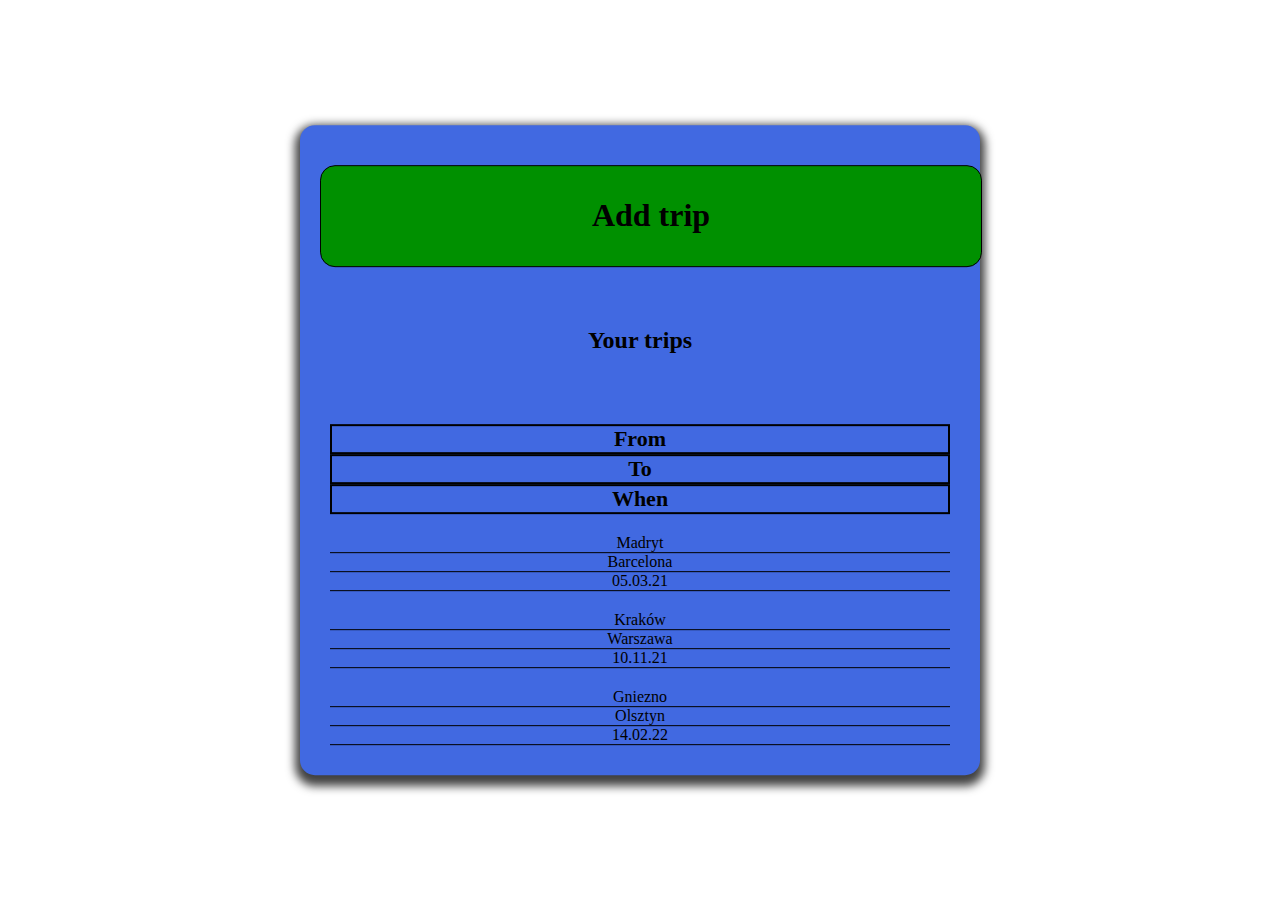
<file: front/1_mainMenu/index.html>
<!DOCTYPE html>
<html lang="pl">

  <head>
    <meta charset="utf-8">
    <meta name="viewport" content="width=device-width, initial-scale=1.0">
    <link href="https://fonts.googleapis.com/css?family=Indie+Flower" rel="stylesheet">
    <link rel="stylesheet" href="https://use.fontawesome.com/releases/v5.15.3/css/all.css" integrity="sha384-SZXxX4whJ79/gErwcOYf+zWLeJdY/qpuqC4cAa9rOGUstPomtqpuNWT9wdPEn2fk" crossorigin="anonymous">
    <link rel="stylesheet" href="https://cdn.jsdelivr.net/npm/bootstrap@4.6.0/dist/css/bootstrap.min.css" integrity="sha384-B0vP5xmATw1+K9KRQjQERJvTumQW0nPEzvF6L/Z6nronJ3oUOFUFpCjEUQouq2+l" crossorigin="anonymous">
    <link rel="stylesheet" type="text/css" href="../css/style.min.css">
    <title>HelpfullDriver</title>
  </head>

  <body>

    <div class="container-fluid">
      <div id="app">

        <div class="row">
          <div class="col-6 options">
            <a href="index.html">
              <i class="fas fa-home"></i>
            </a>
          </div>
          <div class="col-6 options">
            <a href="../3_update/index.html">
              <i class="fas fa-cog"></i>
            </a>
          </div>
        </div>

        <div class="row justify-content-center">
          <div class="col-xs-10 col-md-6">
            <a href="../2_addTrip/index.html" class="main-menu_btn">
              <h1>Add trip</h1>
            </a>
          </div>
        </div>

        <div class="row justify-content-center">
          <div class="col-12 col-md-6">
            <h2 class="main-menu_txt">Your trips</h2>
          </div>
        </div>

        <div class="row fromTo">
          <div class="col-12 first">
            <div class="row">
              <div class="col-4">From</div>
              <div class="col-4">To</div>
              <div class="col-4">When</div>
            </div>
          </div>
          <div class="col-12">
            <div class="row under">
              <div class="col-4">Madryt</div>
              <div class="col-4">Barcelona</div>
              <div class="col-4">05.03.21</div>
            </div>
          </div>
          <div class="col-12">
            <div class="row under">
              <div class="col-4">Kraków</div>
              <div class="col-4">Warszawa</div>
              <div class="col-4">10.11.21</div>
            </div>
          </div>
          <div class="col-12">
            <div class="row under">
              <div class="col-4">Gniezno</div>
              <div class="col-4">Olsztyn</div>
              <div class="col-4">14.02.22</div>
            </div>
          </div>
        </div>

      </div>
    </div>

  </body>

  <!-- <script src="js/scripts.js"></script> -->

  <script src="https://code.jquery.com/jquery-3.5.1.slim.min.js" integrity="sha384-DfXdz2htPH0lsSSs5nCTpuj/zy4C+OGpamoFVy38MVBnE+IbbVYUew+OrCXaRkfj" crossorigin="anonymous"></script>
  <script src="https://cdn.jsdelivr.net/npm/bootstrap@4.6.0/dist/js/bootstrap.bundle.min.js" integrity="sha384-Piv4xVNRyMGpqkS2by6br4gNJ7DXjqk09RmUpJ8jgGtD7zP9yug3goQfGII0yAns" crossorigin="anonymous"></script>
</html>
</file>
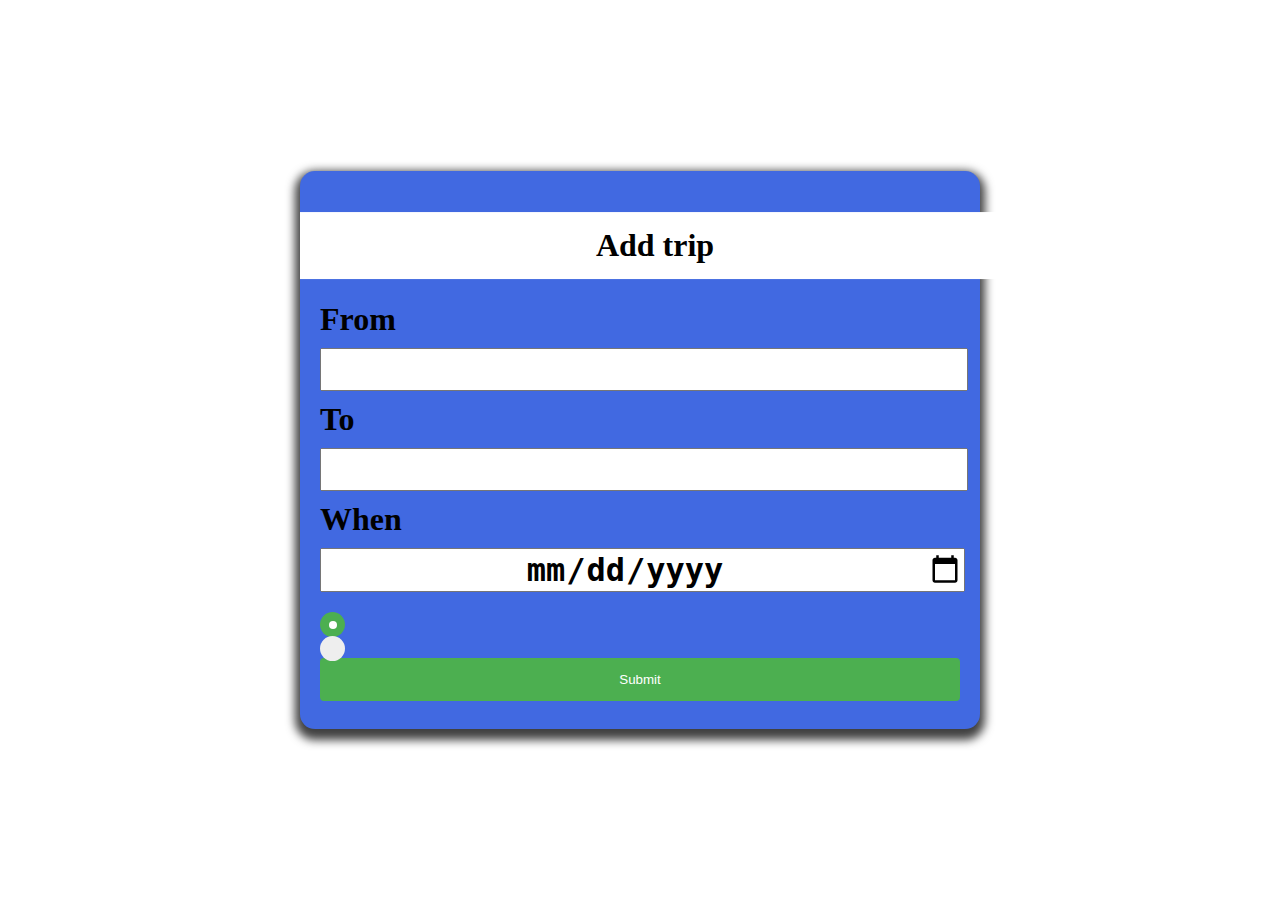
<file: front/2_addTrip/index.html>
<!DOCTYPE html>
<html lang="pl">

  <head>
    <meta charset="utf-8">
    <meta name="viewport" content="width=device-width, initial-scale=1.0">
    <link href="https://fonts.googleapis.com/css?family=Indie+Flower" rel="stylesheet">
    <link rel="stylesheet" href="https://use.fontawesome.com/releases/v5.15.3/css/all.css" integrity="sha384-SZXxX4whJ79/gErwcOYf+zWLeJdY/qpuqC4cAa9rOGUstPomtqpuNWT9wdPEn2fk" crossorigin="anonymous">
    <link rel="stylesheet" href="https://cdn.jsdelivr.net/npm/bootstrap@4.6.0/dist/css/bootstrap.min.css" integrity="sha384-B0vP5xmATw1+K9KRQjQERJvTumQW0nPEzvF6L/Z6nronJ3oUOFUFpCjEUQouq2+l" crossorigin="anonymous">
    <link rel="stylesheet" type="text/css" href="../css/style.min.css">
    <title>HelpfullDriver</title>
  </head>

  <body>

    <div id="app">

      <div class="row">
        <div class="col-6 options">
          <a href="../1_mainMenu/index.html">
            <i class="fas fa-home"></i>
          </a>
        </div>
        <div class="col-6 options">
          <a href="../3_update/index.html">
            <i class="fas fa-cog"></i>
          </a>
        </div>
      </div>

      <div class="row fullWidth">
        <h1 class="addTrip_title">Add trip</h1>
      </div>

      <form action="#">

        <div class="row">
          <div class="col-3">
            <label for="from">From</label>
          </div>
          <div class="col-9">
            <input type="text">
          </div>
        </div>
        <div class="row">
          <div class="col-3">
            <label for="to">To</label>
          </div>
          <div class="col-9">
            <input type="text">
          </div>
        </div>
        <div class="row">
          <div class="col-3">
            <label for="when">When</label>
          </div>
          <div class="col-9">
            <input type="date">
          </div>
        </div>

        <div class="row">
          <div class="col-6">
            <label class="container-radio">
              <i class="fas fa-shoe-prints"></i>
              <input type="radio" checked="checked" name="radio">
              <span class="checkmark"></span>
            </label>
          </div>
          <div class="col-6">
            <label class="container-radio">
              <i class="fas fa-car"></i>
              <input type="radio" name="radio">
              <span class="checkmark"></span>
            </label>
          </div>
        </div>

        <input type="submit" value="Submit">

      </form>

    </div>

  </body>

  <!-- <script src="js/scripts.js"></script> -->

  <script src="https://code.jquery.com/jquery-3.5.1.slim.min.js" integrity="sha384-DfXdz2htPH0lsSSs5nCTpuj/zy4C+OGpamoFVy38MVBnE+IbbVYUew+OrCXaRkfj" crossorigin="anonymous"></script>
  <script src="https://cdn.jsdelivr.net/npm/bootstrap@4.6.0/dist/js/bootstrap.bundle.min.js" integrity="sha384-Piv4xVNRyMGpqkS2by6br4gNJ7DXjqk09RmUpJ8jgGtD7zP9yug3goQfGII0yAns" crossorigin="anonymous"></script>
</html>
</file>
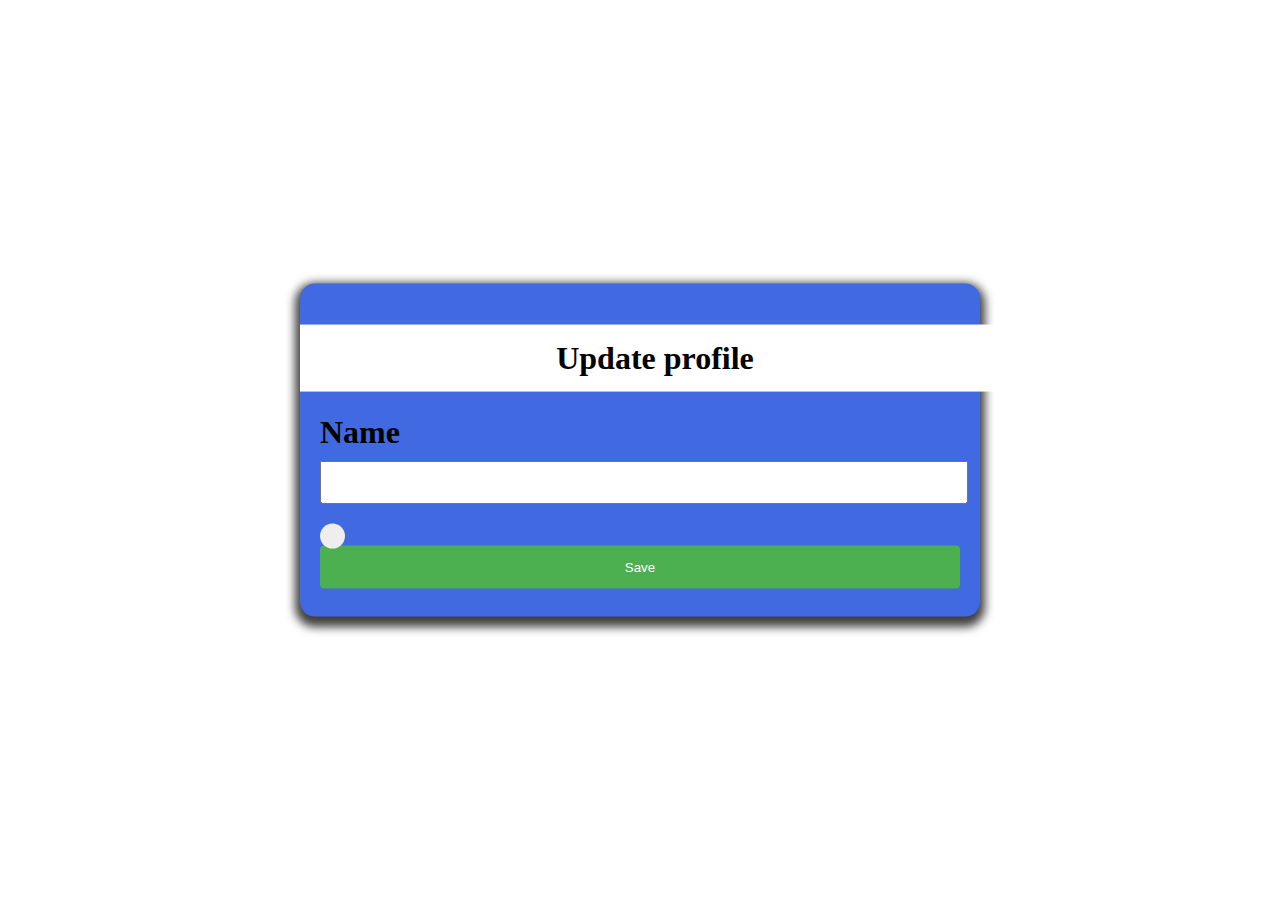
<file: front/3_update/index.html>
<!DOCTYPE html>
<html lang="pl">

  <head>
    <meta charset="utf-8">
    <meta name="viewport" content="width=device-width, initial-scale=1.0">
    <link href="https://fonts.googleapis.com/css?family=Indie+Flower" rel="stylesheet">
    <link rel="stylesheet" href="https://use.fontawesome.com/releases/v5.15.3/css/all.css" integrity="sha384-SZXxX4whJ79/gErwcOYf+zWLeJdY/qpuqC4cAa9rOGUstPomtqpuNWT9wdPEn2fk" crossorigin="anonymous">
    <link rel="stylesheet" href="https://cdn.jsdelivr.net/npm/bootstrap@4.6.0/dist/css/bootstrap.min.css" integrity="sha384-B0vP5xmATw1+K9KRQjQERJvTumQW0nPEzvF6L/Z6nronJ3oUOFUFpCjEUQouq2+l" crossorigin="anonymous">
    <link rel="stylesheet" type="text/css" href="../css/style.min.css">
    <title>HelpfullDriver</title>
  </head>

  <body>

    <div id="app">

      <div class="row">
        <div class="col-6 options">
          <a href="../1_mainMenu/index.html">
            <i class="fas fa-home"></i>
          </a>
        </div>
        <div class="col-6 options">
          <a href="index.html">
            <i class="fas fa-cog"></i>
          </a>
        </div>
      </div>

      <div class="row fullWidth">
        <h1 class="addTrip_title">Update profile</h1>
      </div>

      <form action="#">

        <div class="row">
          <div class="col-3">
            <label for="from">Name</label>
          </div>
          <div class="col-9">
            <input type="text">
          </div>
        </div>

        <div class="row">
          <div class="col-6">
            <label class="container-radio">
              <i class="far fa-id-badge"></i>
              <input type="checkbox" name="radio">
              <span class="checkmark"></span>
            </label>
          </div>
        </div>

        <input type="submit" value="Save">

      </form>

    </div>

  </body>

  <!-- <script src="js/scripts.js"></script> -->

  <script src="https://code.jquery.com/jquery-3.5.1.slim.min.js" integrity="sha384-DfXdz2htPH0lsSSs5nCTpuj/zy4C+OGpamoFVy38MVBnE+IbbVYUew+OrCXaRkfj" crossorigin="anonymous"></script>
  <script src="https://cdn.jsdelivr.net/npm/bootstrap@4.6.0/dist/js/bootstrap.bundle.min.js" integrity="sha384-Piv4xVNRyMGpqkS2by6br4gNJ7DXjqk09RmUpJ8jgGtD7zP9yug3goQfGII0yAns" crossorigin="anonymous"></script>
</html>
</file>
<file: front/css/style.min.css>
body{margin:0;padding:0;color:#000}#app{width:80%;background-color:royalblue;position:absolute;top:50%;left:50%;-webkit-transform:translate(-50%, -50%);transform:translate(-50%, -50%);border-radius:15px;-webkit-box-shadow:0px 5px 10px 5px rgba(0,0,0,0.75);box-shadow:0px 5px 10px 5px rgba(0,0,0,0.75);padding:20px}#app .signIn{color:black;font-weight:700;text-decoration:none;background-color:white;width:100px;display:block;text-align:center;padding:10px;position:absolute;right:25px}#app .options{text-align:center;font-size:32px;margin-bottom:20px}#app .options a{text-decoration:none;color:#000}#app .main-menu_btn{background-color:#009000;width:100%;display:block;text-align:center;padding:10px;border-radius:15px;color:#000;text-decoration:none;border:1px solid black;margin-bottom:10px}#app .main-menu_txt{text-align:center;padding:40px}#app .fromTo{text-align:center}#app .fromTo .row{padding:10px}#app .fromTo .first{font-weight:700}#app .fromTo .first .col-4{border:2px solid black;font-size:12px}#app .under .col-4{border-bottom:1px solid black}#app .under a{text-decoration:none;font-size:22px;color:#000}#app .fullWidth{margin-left:-20px;margin-right:-20px}#app .fullWidth .addTrip_title{width:100%;background-color:#fff;padding:15px;text-align:center;font-weight:700}#app form .row input,#app form .row label{width:100%;margin:10px 0;text-align:center;font-weight:700;font-size:18px}#app form input[type=submit]{width:100%;background-color:#4CAF50;color:white;padding:14px 20px;margin:8px 0;border:none;border-radius:4px;cursor:pointer}#app form input[type=submit]:hover{background-color:#45a049}#app form .container-radio{display:inline-block;position:relative;padding-left:35px;margin-bottom:12px;cursor:pointer;font-size:22px;-webkit-user-select:none;-moz-user-select:none;-ms-user-select:none;user-select:none;width:auto !important}#app form .container-radio i{font-size:60px}#app form .container-radio input{position:absolute;opacity:0;cursor:pointer;width:auto}#app form .container-radio .checkmark{position:absolute;top:0;left:0;height:25px;width:25px;background-color:#eee;border-radius:50%}#app form .container-radio .checkmark::after{top:9px;left:9px;width:8px;height:8px;border-radius:50%;background:white}#app form .container-radio:hover input ~ .checkmark{background-color:#ccc}#app form .container-radio input:checked ~ .checkmark{background-color:#4CAF50}#app form .container-radio input:checked ~ .checkmark:after{display:block}#app form .checkmark:after{content:"";position:absolute;display:none}#app .search_container{text-decoration:none;color:#fff;font-size:32px}#app .search_container .search_box{background-color:green;padding:25px;margin:25px auto;border-radius:15px;text-align:center;-webkit-box-shadow:0px 5px 10px 5px rgba(0,0,0,0.75);box-shadow:0px 5px 10px 5px rgba(0,0,0,0.75);-webkit-transition:.5s;transition:.5s}#app .search_container .search_box:hover{-webkit-box-shadow:none;box-shadow:none}#app .search_container .search_box p{margin:0}@media (min-width: 992px){#app{width:50%}#app .fromTo .first .col-4{font-size:22px}#app form .row input,#app form .row label{font-size:32px}}
/*# sourceMappingURL=style.min.css.map */
</file>
